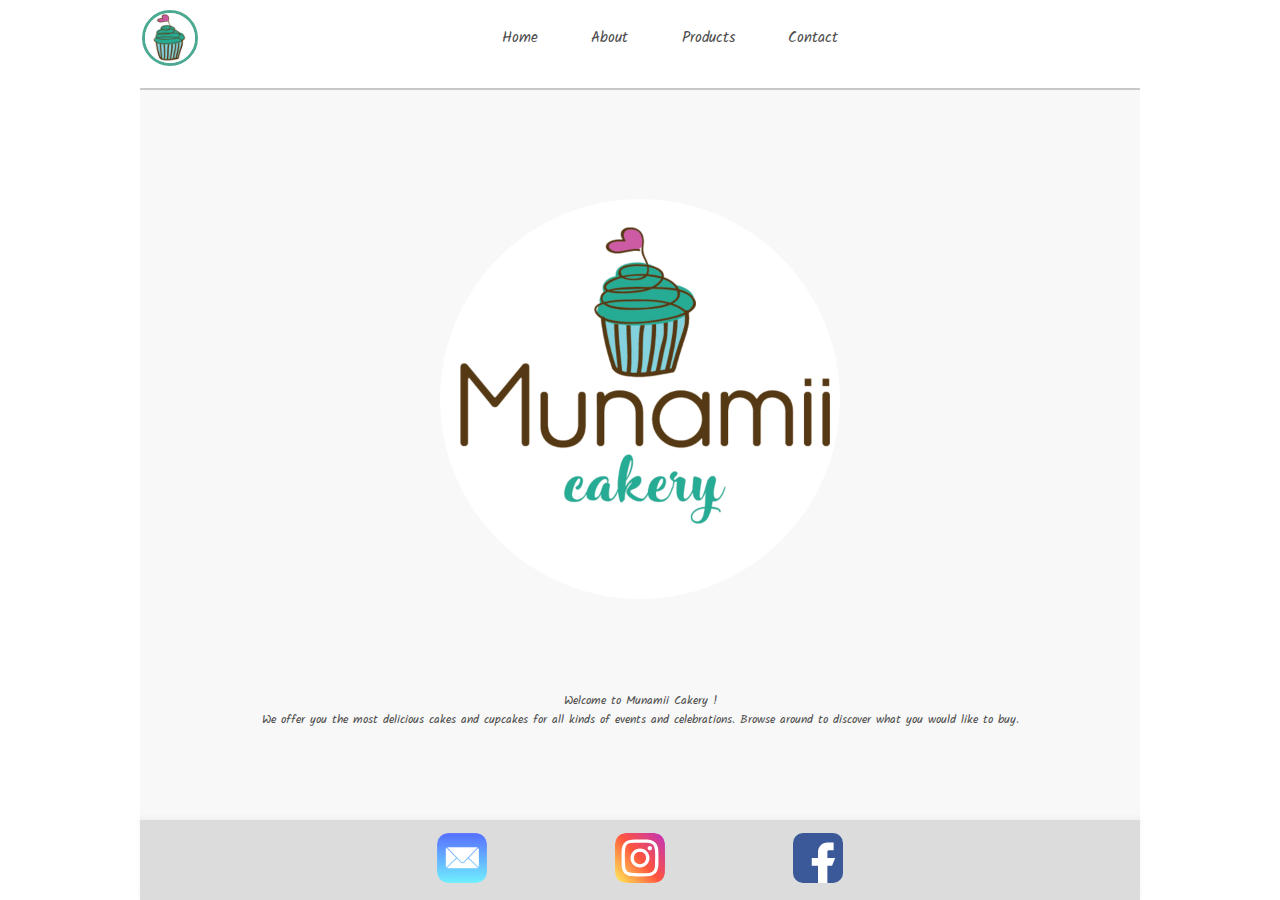
<file: public/index.html>
<!DOCTYPE html>
<html lang="en">
<head>
    <meta charset="UTF-8">
    <meta http-equiv="X-UA-Compatible" content="IE=edge">
    <meta name="viewport" content="width=device-width, initial-scale=1.0">
   

    <link rel="stylesheet" href="./css/style.css"/>
    <link rel="preconnect" href="https://fonts.gstatic.com">
    <link href="https://fonts.googleapis.com/css2?family=Kalam:wght@300&family=Kiwi+Maru:wght@300&family=Lobster+Two&display=swap" rel="stylesheet">
    
    <title>Home</title>
    <link rel="icon" type="image/png" href="img/logo/cake.jpg" />
</head>
<body>

  <header>
    <div class= "nav-container">
      <img class="logo" src="./img/logo/cake.jpg"/>
      
      <nav>       
        <a href= "index.html" >Home</a>
        <div class="nav-separator"></div>
        <a href= "about.html">About</a>
        <div class="nav-separator"></div>
        <a href= "products.html">Products</a>
        <div class="nav-separator"></div>
        <a href= "contact.html">Contact<a> 
      </nav>
     
    </div>
    <div class="horizontal-line"></div>
  </header>
    
    
    <main>
      <section class="title">         
     </section>
    <section class="home">
    
        <img src="./img/logo/munamii.png"/>
    
        <p> Welcome to Munamii Cakery !<br/> 
            We offer you the most delicious cakes and cupcakes for all kinds of events and celebrations.
            Browse around to discover what you would like to buy.</p>
    </section>
    
    </main>
    
    
    <footer>
               
        <a href= "mailto:softwaredevelopmentacademy@gmail.com"><img src="./img/logo/mail.png" /></a>
        <a target= "blank" href= "https://www.instagram.com/munamii.cakery/"><img src="./img/logo/ig.svg"/></a>
        <a target= "blank" href= "https://www.facebook.com/pages/category/Product-Service/munamiicakery-648486288964377/"><img src="./img/logo/fb.svg"/></a>
      
    
    </footer>   
    
</body>
</html>
</file>
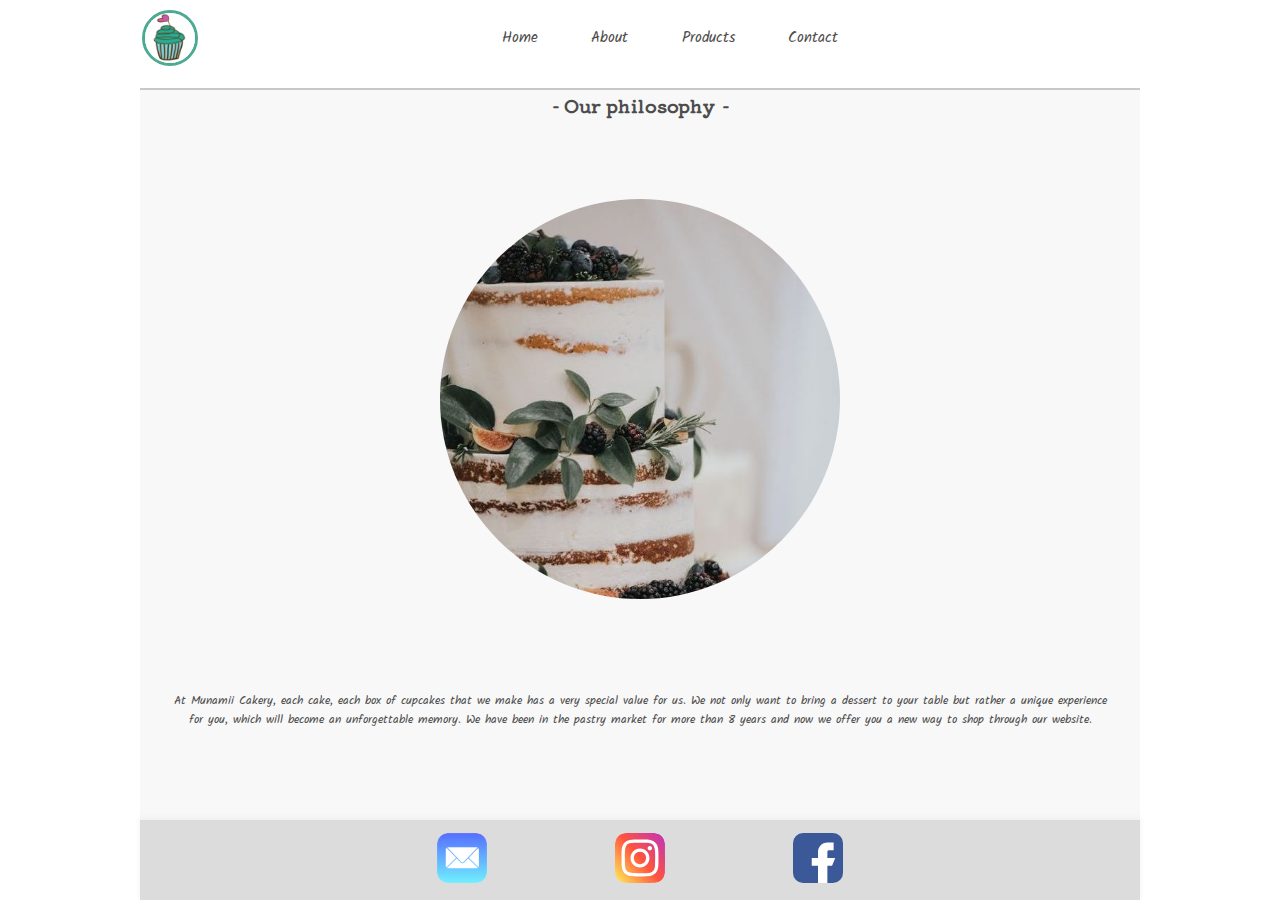
<file: public/about.html>
<!DOCTYPE html>
<html lang="en">
  
<head>

  <meta charset="UTF-8">
  <meta http-equiv="X-UA-Compatible" content="IE=edge">
  <meta name="viewport" content="width=device-width, initial-scale=1.0">

  <link rel="stylesheet" href="./css/style.css"/>
        <link rel="preconnect" href="https://fonts.gstatic.com">
        <link href="https://fonts.googleapis.com/css2?family=Kalam:wght@300&family=Kiwi+Maru:wght@300&family=Lobster+Two&display=swap" rel="stylesheet">

  <title>About</title>
  <link rel="icon" type="image/png" href="img/logo/cake.jpg" />
</head>


<body>


  <header>
    <div class= "nav-container">
      <img class="logo" src="./img/logo/cake.jpg"/>
      
      <nav>       
        <a href= "index.html" >Home</a>
        <div class="nav-separator"></div>
        <a href= "about.html">About</a>
        <div class="nav-separator"></div>
        <a href= "products.html">Products</a>
        <div class="nav-separator"></div>
        <a href= "contact.html">Contact<a> 
      </nav>
     
    </div>
    <div class="horizontal-line"></div>
  </header>

<main>
  
  
  <section class="title">
    <h1>- Our philosophy -</h1>
  </section>

    <section class="home">
        
         <img  src="./img/wedcakes/wc-fancy.jpeg">

        <p class="textblock"> At Munamii Cakery, each cake, each box of cupcakes that we make has a very
          special value for us. 
          We not only want to bring a dessert to your table but rather a
          unique experience for you, which will become an unforgettable memory.
          We have been in the pastry market for more than 8 years and now we offer you a new way to
          shop through our website.
        </p>

      

    </section>

  </main>
   

  
  <footer>
          
      
    <a href= "mailto:softwaredevelopmentacademy@gmail.com"><img src="./img/logo/mail.png" /></a>
    <a target= "blank" href= "https://www.instagram.com/munamii.cakery/"><img src="./img/logo/ig.svg"/></a>
    <a target= "blank" href= "https://www.facebook.com/pages/category/Product-Service/munamiicakery-648486288964377/"><img src="./img/logo/fb.svg"/></a>
  

</footer>

</body>
</html>
</file>
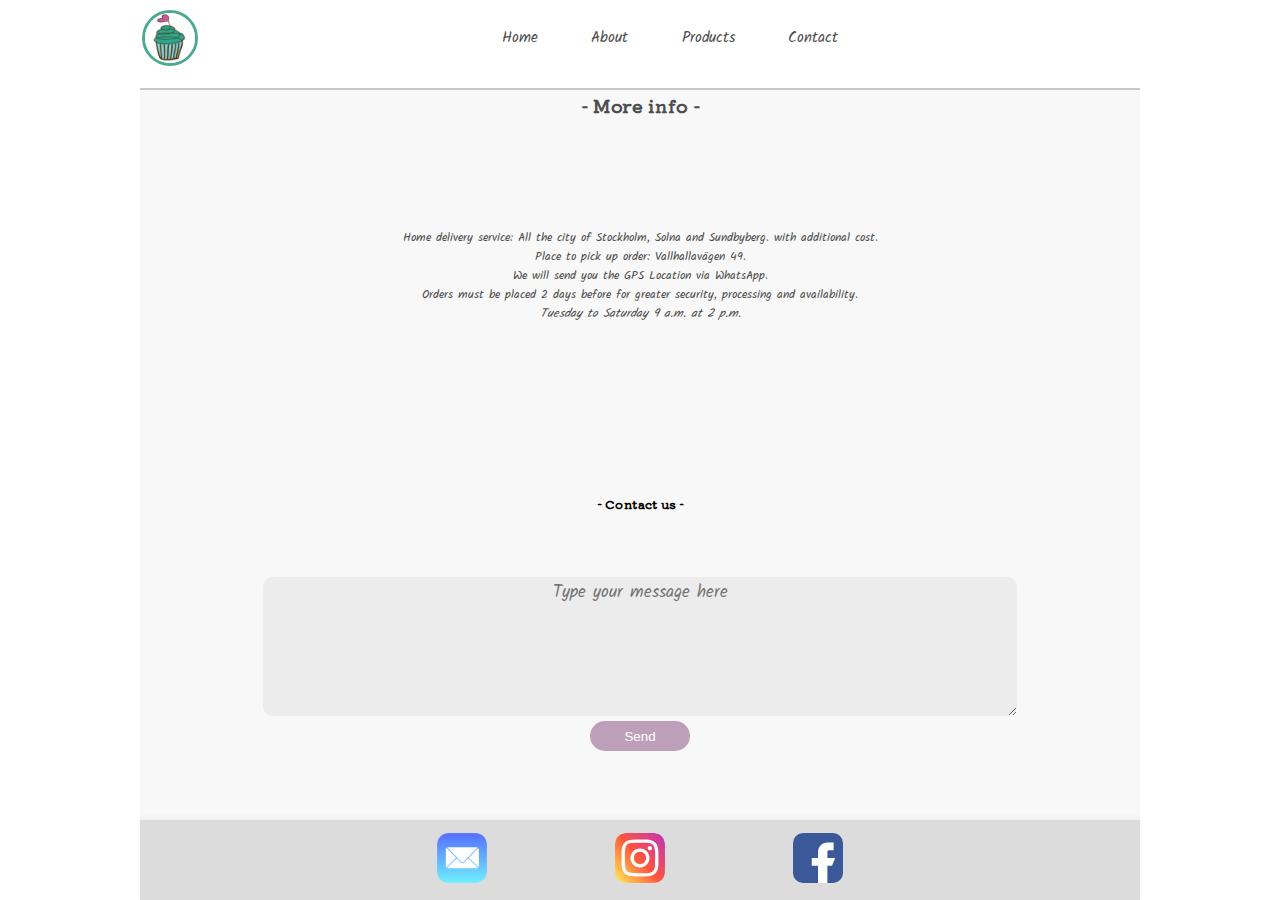
<file: public/contact.html>
<!DOCTYPE html>
<html lang="en">

<head>
  <meta charset="UTF-8">
  <meta http-equiv="X-UA-Compatible" content="IE=edge">
  <meta name="viewport" content="width=device-width, initial-scale=1.0">

  <link rel="stylesheet" href="./css/style.css"/>
  <link rel="preconnect" href="https://fonts.gstatic.com">
  <link href="https://fonts.googleapis.com/css2?family=Kalam:wght@300&family=Kiwi+Maru:wght@300&family=Lobster+Two&display=swap" rel="stylesheet">

  <title>Contact</title>
  <link rel="icon" type="image/png" href="img/logo/cake.jpg" />
</head>


<body>


  <header>
    <div class= "nav-container">
      <img class="logo" src="./img/logo/cake.jpg"/>
      
      <nav>       
        <a href= "index.html" >Home</a>
        <div class="nav-separator"></div>
        <a href= "about.html">About</a>
        <div class="nav-separator"></div>
        <a href= "products.html">Products</a>
        <div class="nav-separator"></div>
        <a href= "contact.html">Contact<a> 
      </nav>
     
    </div>
    <div class="horizontal-line"></div>
  </header>



<main>

  <section class="title">
    <h1>- More info - </h1>
  </section>

  <section class="home">
   
    <p  > Home delivery service: All the city of Stockholm, Solna and Sundbyberg. 
        with additional cost.</br>
        Place to pick up order: Vallhallavägen 49.</br>
        We will send you the GPS Location via WhatsApp.</br>
        Orders must be placed 2 days before for greater security, processing and
        availability.</br>
        <em>Tuesday to Saturday  9 a.m. at 2 p.m.</em>
       
    </p>
  </section>
  
  <section class="home"> 
  <h3>- Contact us -</h3>

      <form class = "form-mail"action="mailto:softwaredevelopmentacademy@gmail.com" >
      <textarea name="body" placeholder="Type your message here"></textarea>
      <input type="submit" value="Send" />
   </form>

 </section>

</main>

  
  <footer>
          
      
    <a href= "mailto:softwaredevelopmentacademy@gmail.com"><img src="./img/logo/mail.png" /></a>
    <a target= "blank" href= "https://www.instagram.com/munamii.cakery/"><img src="./img/logo/ig.svg"/></a>
    <a target= "blank" href= "https://www.facebook.com/pages/category/Product-Service/munamiicakery-648486288964377/"><img src="./img/logo/fb.svg"/></a>
  

</footer>

</body>
</html>
</file>
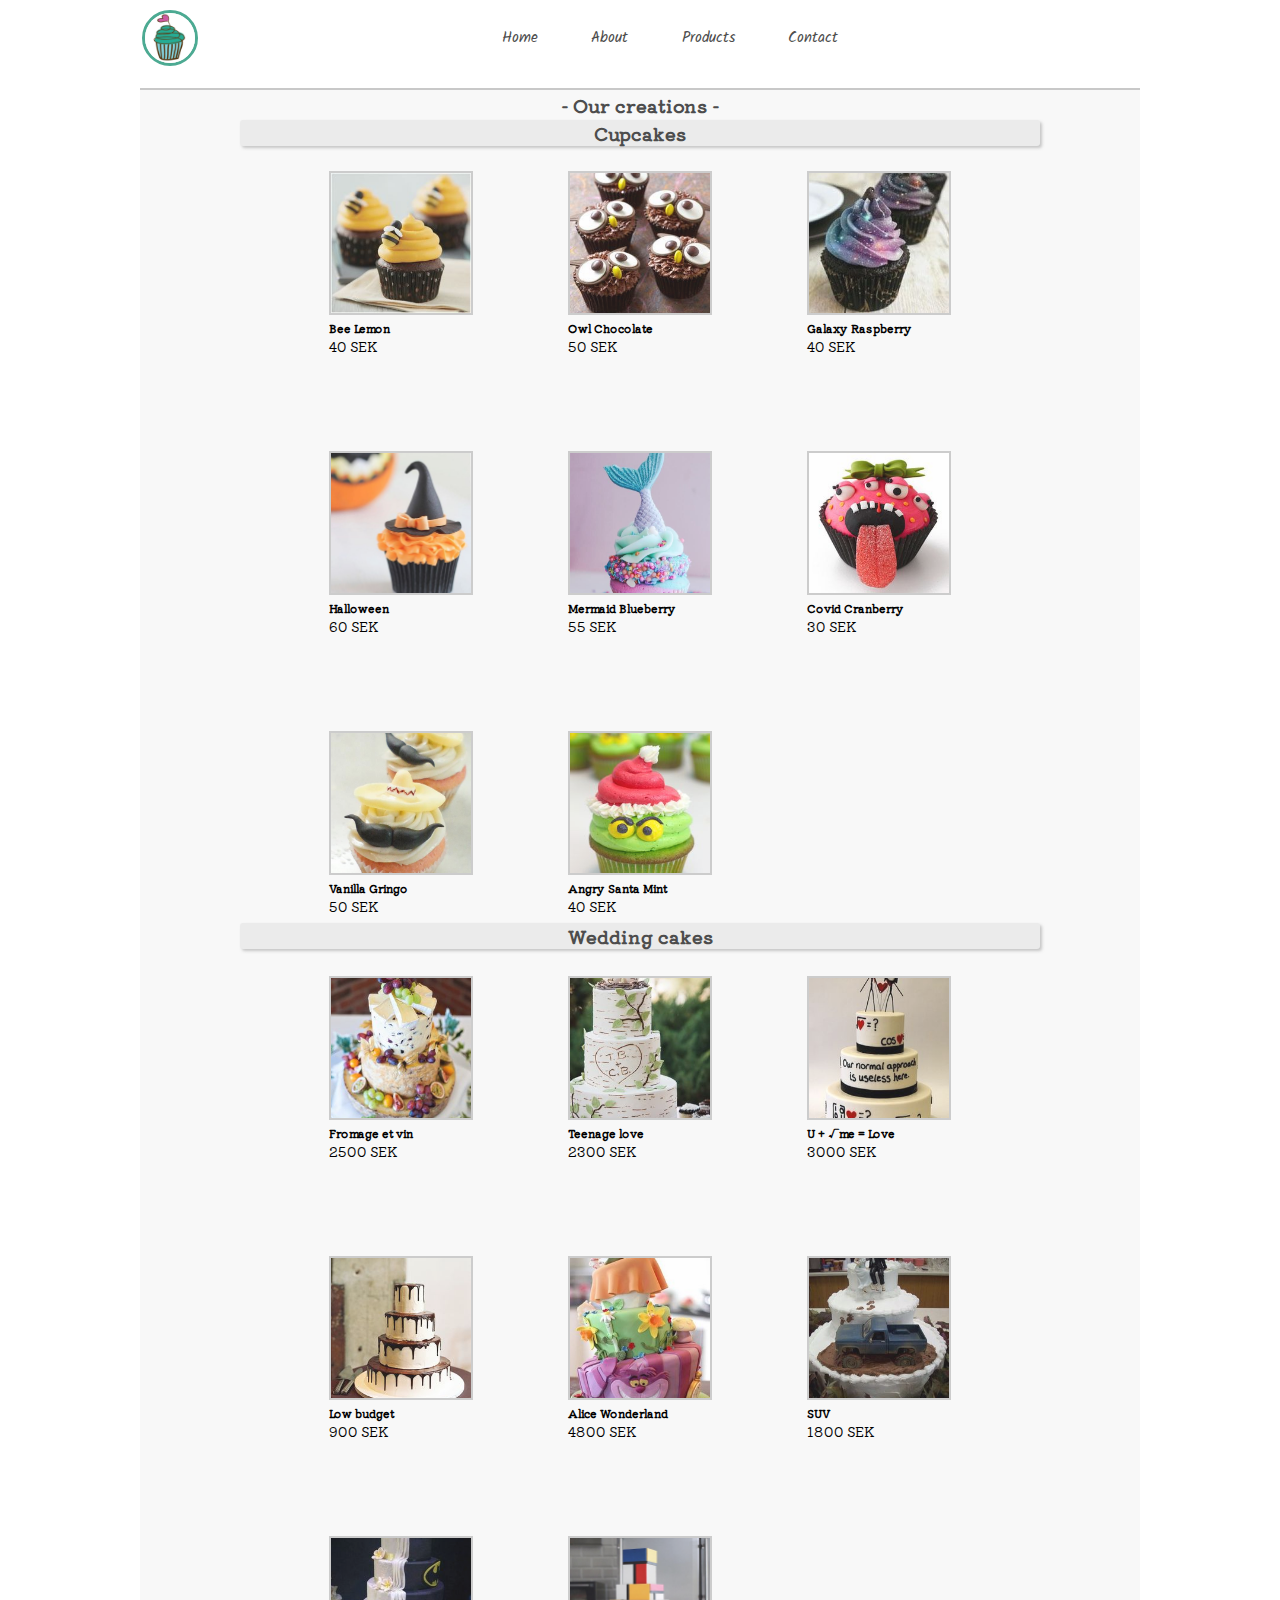
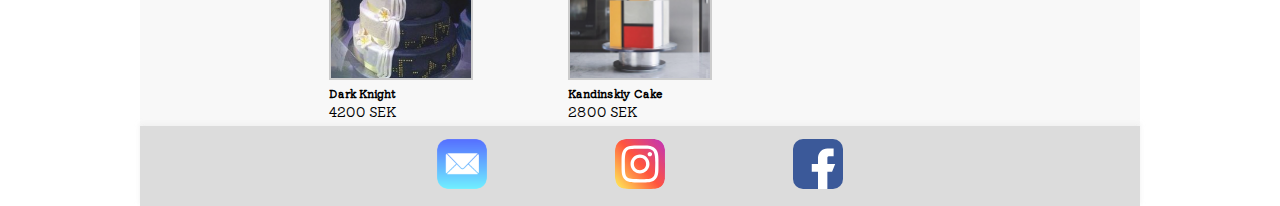
<file: public/products.html>
<!DOCTYPE html>
<html lang="en">


    <head>
       <meta charset="UTF-8">
       <meta http-equiv="X-UA-Compatible" content="IE=edge">
       <meta name="viewport" content="width=device-width, initial-scale=1.0">
        
        <link rel="stylesheet" href="./css/style.css"/>
        <link rel="preconnect" href="https://fonts.gstatic.com">
        <link href="https://fonts.googleapis.com/css2?family=Kalam:wght@300&family=Kiwi+Maru:wght@300&family=Lobster+Two&display=swap" rel="stylesheet">
        
        <title>Products</title>
        <link rel="icon" type="image/png" href="img/logo/cake.jpg" />

    </head>


<body>


<header>
       <div class= "nav-container">
         <img class="logo" src="./img/logo/cake.jpg"/>
         
         <nav>       
           <a href= "index.html" >Home</a>
           <div class="nav-separator"></div>
           <a href= "about.html">About</a>
           <div class="nav-separator"></div>
           <a href= "products.html">Products</a>
           <div class="nav-separator"></div>
           <a href= "contact.html">Contact<a> 
         </nav>
        
       </div>
       <div class="horizontal-line"></div>
     </header>


<main>

<section class="title">
   <h1>- Our creations -</h1>     
</section>

</section >
 <!--  cupcakes section -->
<h2>Cupcakes</h2>
<section class="cakes">
       

              
              <article>
                     
                     <div class="item">              
                            <img class="img-cc"src="./img/cupcakes/cc-bee.jpeg">
                     </div> 
                     
                     <div class="legend">
                            <h3>Bee Lemon </h3>
                            <p class="price">40 SEK</p>       
                     </div>
                     
              </article>
              
              <article >
                     <div class="item">
                            
                    
              <img class="img-cc"src="./img/cupcakes/cc-owl.jpeg">
       </div> 

    <div class="legend">
        <h3>Owl Chocolate </h3>  
        <p class="price">50 SEK</p>        
    </div>
     
   </article>  


   <article >

       <div class="item">
              
              <img class="img-cc"src="./img/cupcakes/cc-universe.jpeg">
       </div>    
      
    <div class="legend">
           <h3>Galaxy Raspberry</h3>  
           <p class="price">40 SEK</p>         
    </div>
     
   </article>

   <article >
       <div class="item">
              
              <img class="img-cc"src="./img/cupcakes/cc-halloween.jpeg">
       </div> 
          
    <div class="legend">
           <h3>Halloween </h3>  
           <p class="price">60 SEK</p>         
    </div>
     
   </article>

   <article >

       <div class="item">
              
              <img class="img-cc"src="./img/cupcakes/cc-fish.jpeg">
       </div>   

    <div class="legend">
           <h3>Mermaid Blueberry</h3> 
            <p class="price">55 SEK</p>         
    </div>
     
   </article>

   <article>
       <div class="item">
              
              <img class="img-cc"src="./img/cupcakes/cc-covid.jpeg">
       </div>  

    <div class="legend">
           <h3>Covid Cranberry</h3> 
            <p class="price">30 SEK</p>         
    </div>
     
   </article>

   <article >
       <div class="item">
              
              <img class="img-cc"src="./img/cupcakes/cc-mex.jpeg">
       </div> 
             
    <div class="legend">
           <h3>Vanilla Gringo</h3>
            <p class="price">50 SEK</p>          
    </div>
     
   </article>

   <article>
       <div class="item">
              
              <img class="img-cc"src="./img/cupcakes/cc-grinch.jpeg">
       </div>    
      
    <div class="legend">
           <h3>Angry Santa Mint</h3> 
            <p class="price">40 SEK</p>         
    </div>
     
   </article>

</section>


<!--  wedding cakes section -->
<section class="title">
<h2>Wedding cakes</h2>
</section>


<section class="cakes">

       <article >
              <div class="item">
                     
                     <img class="img-wc" src="./img/wedcakes/wc-french.jpeg">
              </div>                      
           
           <div class="legend">
                 <h3>Fromage et vin</h3>
                 <p class="price">2500 SEK</p>
                            
            </div>
   
          </article>
             
          <article >
              <div class="item">
                     
                     <img class="img-wc" src="./img/wedcakes/wc-tree.jpeg">
              </div>                   
                
              <div class="legend">
                     <h3>Teenage love</h3> 
                      <p class="price">2300 SEK</p>                   
                </div>
               
          </article>  
          
          
          <article >
              <div class="item">
                     
                     <img class="img-wc" src="./img/wedcakes/wc-nerd.jpeg">
              </div>                  
   
              <div class="legend">
                      <h3>U + √me = Love</h3> 
                      <p class="price">3000 SEK</p>                    
                </div>
               
          </article>
          
          <article >
              <div class="item">
                     
                     <img class="img-wc" src="./img/wedcakes/wc-minimal.jpeg">
              </div>            
                
              <div class="legend">
                      <h3>Low budget</h3> 
                      <p class="price">900 SEK</p>                     
                </div>
               
          </article>
   
          <article >
              <div class="item">
                     
                     <img class="img-wc" src="./img/wedcakes/wc-cartoon.jpeg">
              </div>        
                          
              <div class="legend">
                      <h3>Alice Wonderland</h3> 
                      <p class="price">4800 SEK</p>                     
                </div>
               
          </article>
   
          <article >
              <div class="item">
                     
                     <img class="img-wc" src="./img/wedcakes/wc-truck.jpeg">
              </div> 
                           
              <div class="legend">
                      <h3>SUV </h3>
                      <p class="price">1800 SEK</p>
                </div>
               
          </article>
   
          <article >
              <div class="item">
                     
                     <img class="img-wc" src="./img/wedcakes/wc-batman.jpeg">
              </div> 
                           
              <div class="legend">
                      <h3>Dark Knight</h3> 
                      <p class="price">4200 SEK</p>           
                </div>
               
          </article>
   
          <article >
              <div class="item">
                     
                     <img class="img-wc" src="./img/wedcakes/wc-bauhaus.jpeg">
              </div> 
           
                
              <div class="legend">
                      <h3>Kandinskiy Cake</h3>
                      <p class="price">2800 SEK</p>                     
                </div>
               
          </article>
   
   </section>


</main>


<footer>
          
      
       <a href= "mailto:softwaredevelopmentacademy@gmail.com"><img src="./img/logo/mail.png" /></a>
       <a target= "blank" href= "https://www.instagram.com/munamii.cakery/"><img src="./img/logo/ig.svg"/></a>
       <a target= "blank" href= "https://www.facebook.com/pages/category/Product-Service/munamiicakery-648486288964377/"><img src="./img/logo/fb.svg"/></a>
     
   
   </footer>

</body>
</html>
</file>
<file: public/css/style.css>
@import url("_variables.css");
@import url("_layout.css");


@import url("_header.css");
@import url("_main.css");
@import url("_footer.css");
@import url("_modules.css");

@import url("_media.css");
</file>
